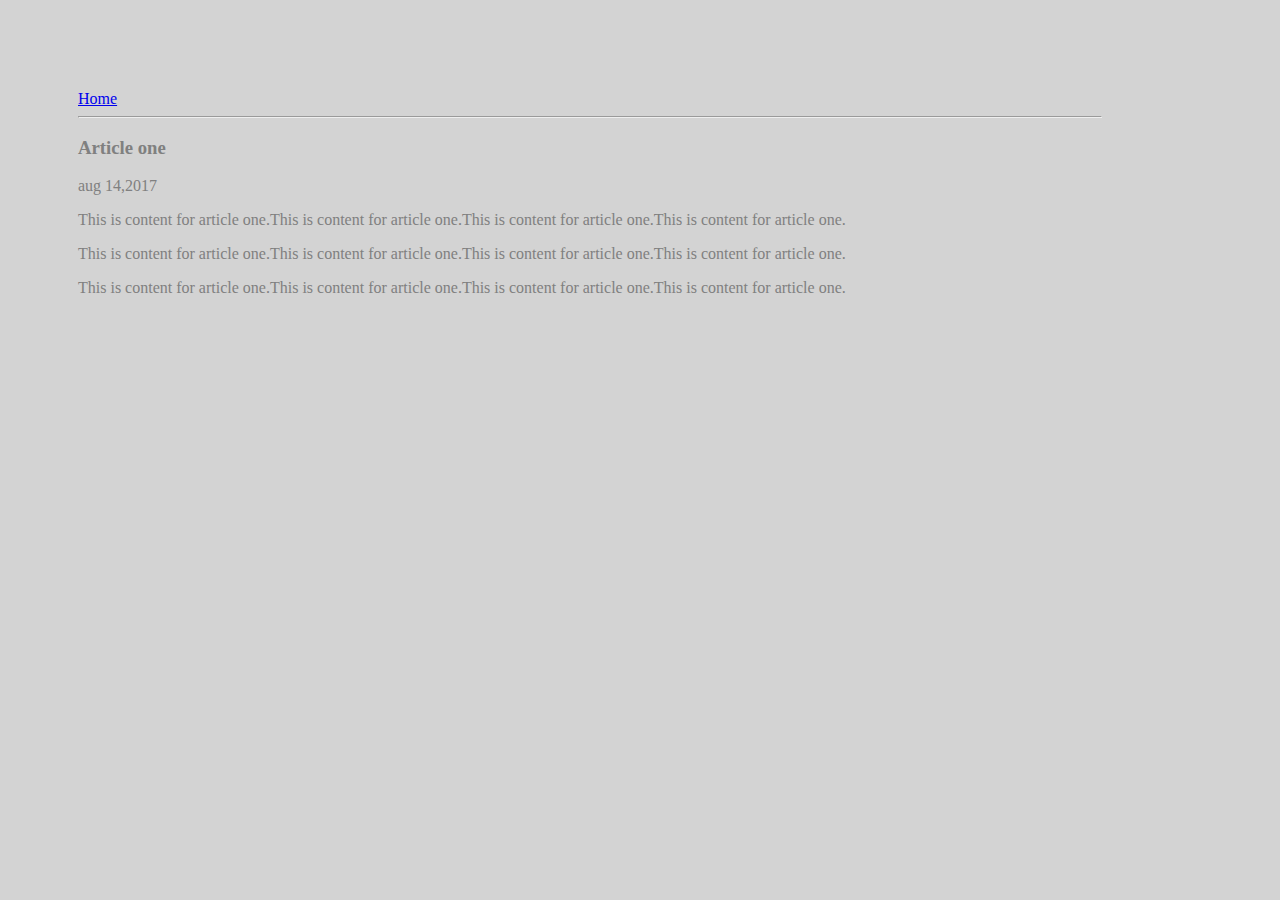
<file: ui/article-one.html>
<html>
    <head>
        <title>
            Article One-Dilip Kumar
        </title>
        <meta name="viewport" content="width=device-width,initial-scale=1" />
        <link href="/ui/style.css" rel="stylesheet" />
                      </head>
           <body>
              <div class="container">
                   <div>
                   <a href="/">Home</a>
                   </div>
                       <hr/>
                   <h3>
                       Article one
                   </h3>
                       <div>
                           aug 14,2017
                       </div>
                   <div>
                      <p>
                       This is content for article one.This is content for article one.This is content for article one.This is content for article one.
                       </p>
                        <p>
                       This is content for article one.This is content for article one.This is content for article one.This is content for article one.
                       </p>
                        <p>
                       This is content for article one.This is content for article one.This is content for article one.This is content for article one.
                       </p>
                       </div>
                 </div>
</file>
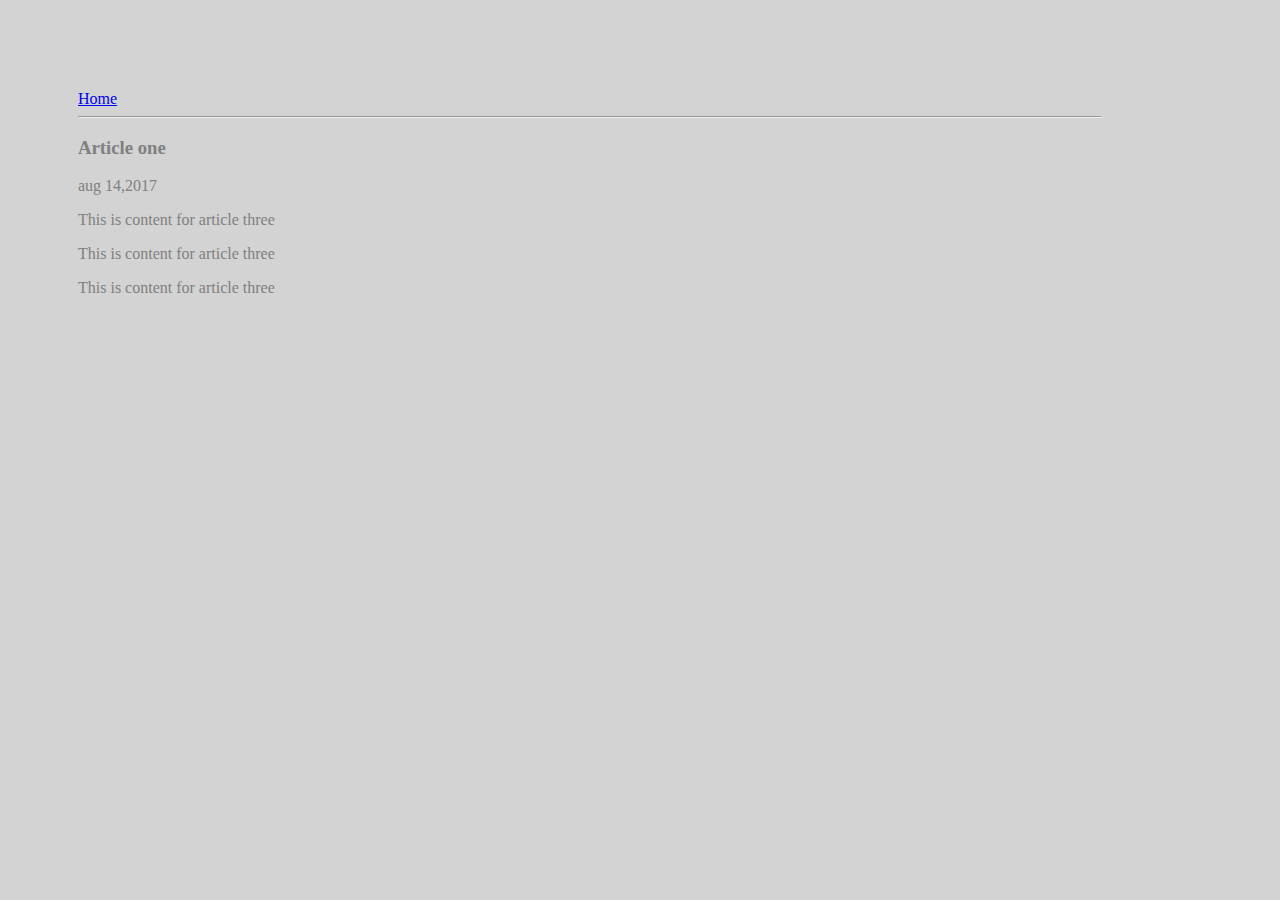
<file: ui/article-three.html>
<html>
    <head>
        <title>
            Article three-Dilip Kumar
        </title>
        <meta name="viewport" content="width=device-width,initial-scale=1" />
         <link href="/ui/style.css" rel="stylesheet" />
         <style>
         
         </style>
                      </head>
               <body>
                <div class="container"> 
                   <div>
                   <a href="/">Home</a>
                   </div>
                       <hr/>
                   <h3>
                       Article one
                   </h3>
                       <div>
                           aug 14,2017
                       </div>
                   <div>
                      <p>
                       This is content for article three
                       </p>
                        <p>
                       This is content for article three
                       </p>
                        <p>
                       This is content for article three
                       </p>
                       </div>
              </div>
</file>
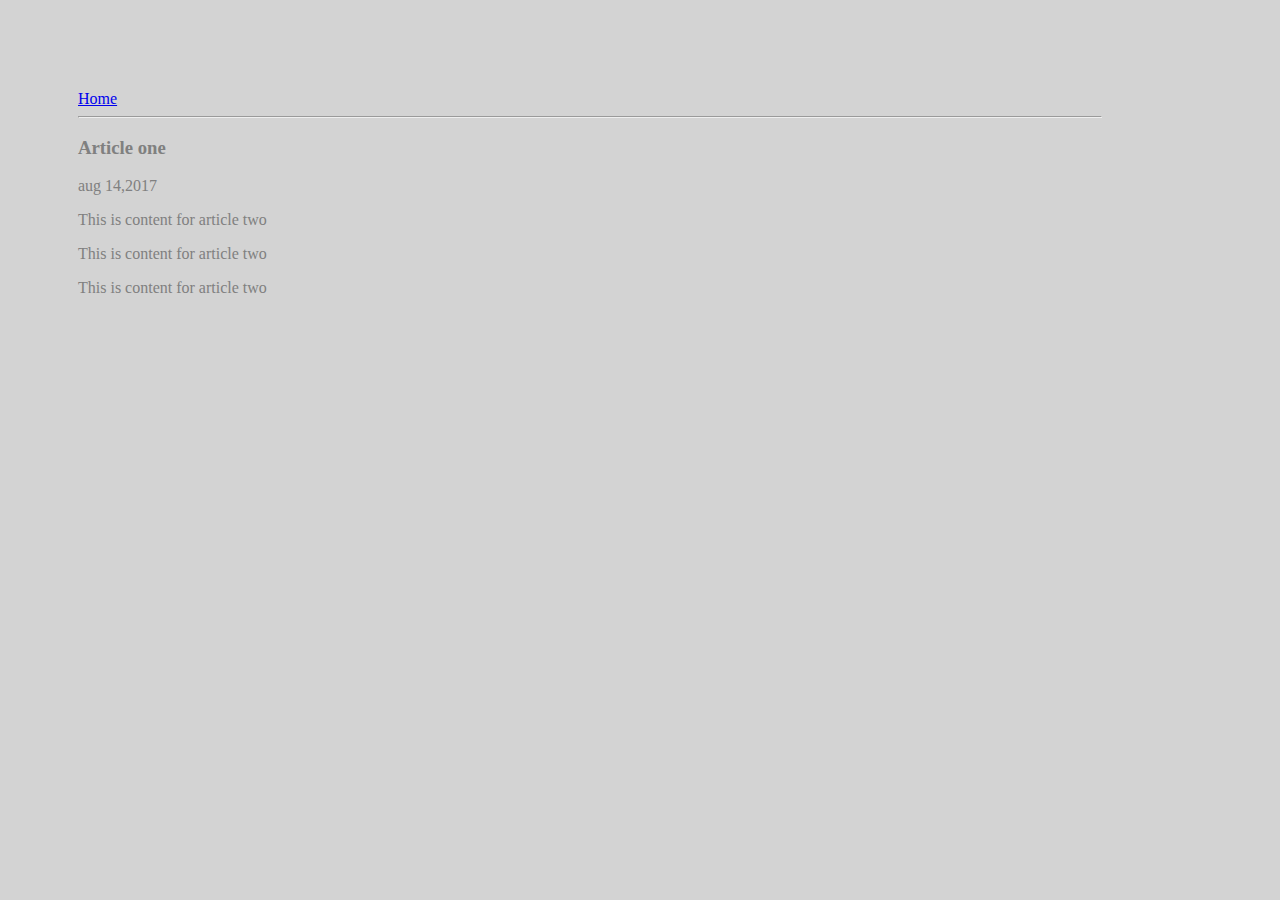
<file: ui/article-two.html>
<html>
    <head>
        <title>
            Article Two-Dilip Kumar
        </title>
        <meta name="viewport" content="width=device-width,initial-scale=1" />
         <link href="/ui/style.css" rel="stylesheet" />
                      <style>
        
                    </style>
                      </head>
               <body>
                  <div class="container"> 
                   <div>
                   <a href="/">Home</a>
                   </div>
                       <hr/>
                   <h3>
                       Article one
                   </h3>
                       <div>
                           aug 14,2017
                       </div>
                   <div>
                      <p>
                       This is content for article two
                       </p>
                        <p>
                       This is content for article two
                       </p>
                        <p>
                       This is content for article two
                       </p>
                       </div>
</div>
</file>
<file: ui/style.css>
body {
    font-family: sans-serif;
    background-color: lightgrey;
    margin-top: 75px;
}

.center {
    text-align: center;
}

.text-big {
    font-size: 300%;
}

.bold {
    font-weight: bold;
}

.img-medium {
    height: 200px;
}
.container {
    margin: 0 auto;
    color: grey;
    font-family: cursive;
    margin-right: 150px;
    margin-left: 50px;
    margin-top: 90px;
    padding-left: 20px;
    padding-right: 20px;
}
</file>
